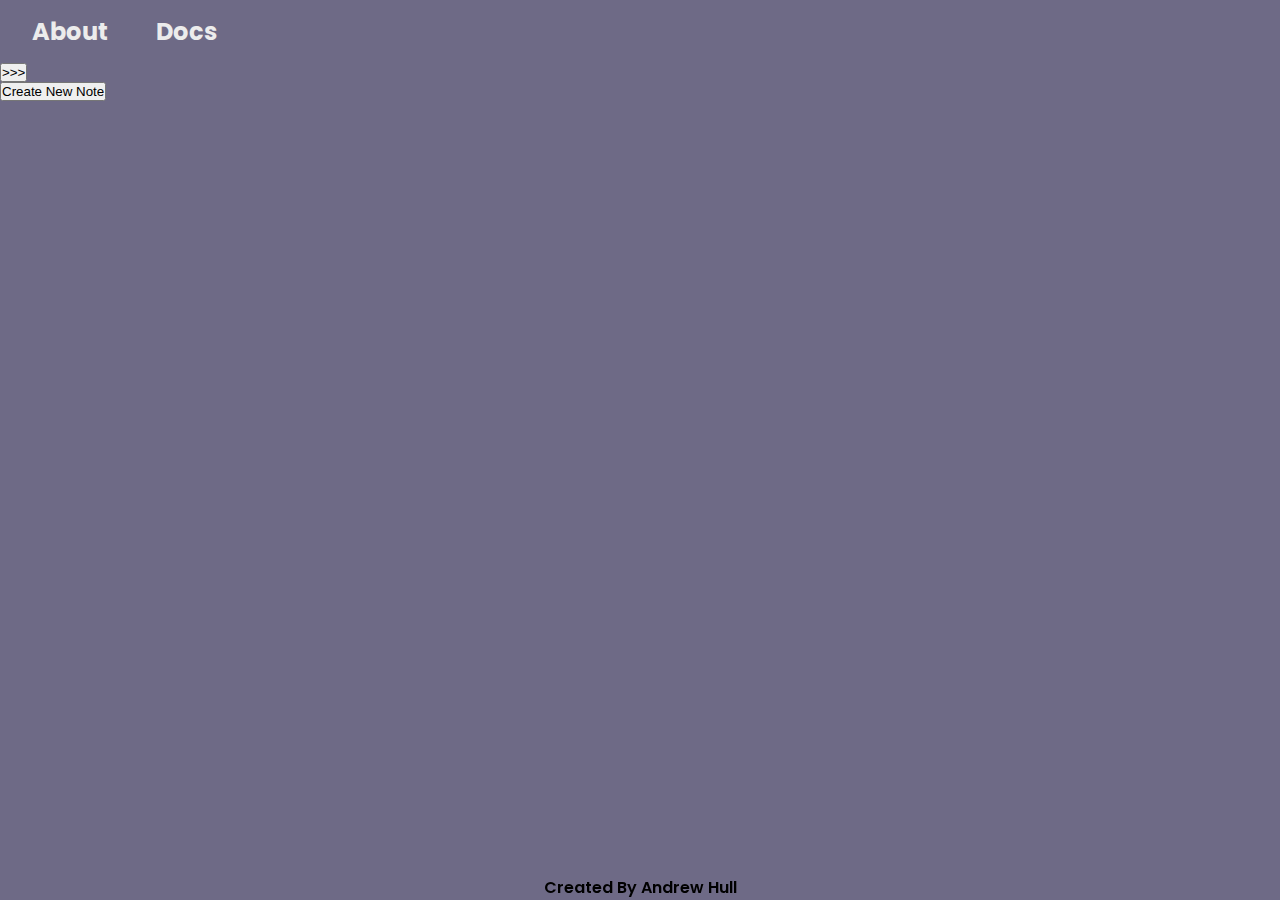
<file: index.html>
<!-- - header with none functioning about and docs links
- footer with created by, copyright or social media icons
- new note button
- textarea to enter a note
- save button
- delete button
- button to close slide-out menu
- notes list in slide-out menu -->

<!DOCTYPE html>
<html lang="en">
<head>
    <meta charset="UTF-8">
    <meta http-equiv="X-UA-Compatible" content="IE=edge">
    <meta name="viewport" content="width=device-width, initial-scale=1.0">
    <link rel="preconnect" href="https://fonts.googleapis.com"> 
    <link rel="preconnect" href="https://fonts.gstatic.com" crossorigin> 
    <link href="https://fonts.googleapis.com/css2?family=Arsenal:wght@400;700&family=Noto+Serif+Display:wght@400;700&family=Poppins:wght@300;700&family=Roboto:wght@300;700&display=swap" rel="stylesheet">
    <link rel="stylesheet" href="CSS/style.css">
    <title>Index</title>
</head>
<header>
<nav>
  <ul class="nav_link_list">
    <li class="nav_link">
      <a href="#" class="
        nav_link_a
        link__hover-effect
        ">About</a>
    </li>
    <li class="nav_link">
      <a href="#" class="
        nav_link_a
        link__hover-effect
        ">Docs</a>
    </li>
  </ul>
</nav>
</header>
    <button class = "button">>>></button>
    <div>
        <button class = "newNoteButton">Create New Note</button>
    </div>
    <footer>Created By Andrew Hull</footer>
</file>
<file: CSS/style.css>
* {
  margin: 0;
  padding: 0;
  box-sizing: border-box;
  list-style: none;
  text-decoration: none;
}

body {
  background: #6e6a86;
}
li {
  font-family: "Poppins", sans-serif;
  font-weight: 600;
}
/* CLASSES */
.container {
  display: flex;
  justify-content: end;
}

.container .contained {
  position: right;
  height: auto;
  height: 100%;
  background: #ebbcba;
  padding: 40px;
}
.newNoteButton {
  text-align: center;
}
.notelinks,
a {
  margin: 0px;
  color: #1f1d2e;
  font-weight: 700;
  display: flex;
  justify-content: right;
  color: #1f1d2e;
  padding: 14px 16px;
  font-size: 1.5em;
  text-decoration: none;
  transition: opacity 300ms ease;
}
nav {
  height: auto;
  width: 100%;
  margin: 0 auto;
  font-family: "Aresenal", sans-serif;
  position: sticky;
  top: 0px;
}

.nav_link_list {
  display: flex;
  top: 1em;
}

.nav_link_a {
  margin: 0px;
  font-weight: 700;
  display: flex;
  justify-content: left;
  color: #ececec;
  padding: 14px 16px;
  font-size: 1.5em;
  text-decoration: none;
  transition: opacity 300ms ease;
}

.nav_link {
  list-style-type: none;
  padding-left: 1em;
}

.button {
  display: flex;
  position: relative;
  width: auto;
  justify-content: end;
}

.textareadiv {
  display: flex;
  justify-content: center;
  margin-top: none;
  resize: none;
}

.textarea {
  display: flex;
  justify-content: center;
}

.s-box {
  margin-top: none;
}
.s-box {
  display: flex;
  justify-content: center;
}
.noteContainer {
  display: flex;
  justify-content: center;
  margin-bottom: 5%;
}

.About {
  display: flex;
  justify-content: right;
}

footer {
  text-align: center;
  left: 0;
  bottom: 0;
  width: 100%;
  position: fixed;
  font-family: "Poppins", sans-serif;
  font-weight: 600;
}

/* .navContainer {
  display: flex;
  justify-content: right;
  position: sticky;
  top: 0;
  list-style-type: none;
}
.navContainer ul li {
  font-family: 'Roboto', Arial, Helvetica, sans-serif;
  display: inline;
  padding-right: 20%; */

/* {
  margin: 500;
  padding: 500;
  height: max-content;
}

a:visited {
  color: #0000;
  text-decoration: none;
}
a:hover {
  color: #5e008a;
  text-decoration: none;
}
a:link {
  color: #171a1b;
  text-decoration: none;
}

.left-flexbox {
  display: flex;
  flex-direction: column;
  justify-content: left;
}

.side-menu {
  display: flex;
  justify-content: left;
  height: inherit;
  position: sticky;
  top: 0;
  list-style-type: none;
}

.button {
  background-color: #171a1b;
  font-family: "Aresenal", sans-serif;
  position: sticky;
  top: 0px;
}

.middle-flexbox {
}

.note-button {
  color: #171a1b;
  font-family: "Poppins", sans-serif;
  font-weight: 600;
  width: fit-content;
  height: fit-content;
  display: flex;
  padding-top: 200%;
  justify-content: left;
  border: none;
  background: none;
}

.nav-container {
  display: flex;
  justify-content: right;
  position: sticky;
  top: 0;
}
.nav-container ul li {
  font-family: "Poppins", sans-serif;
  font-weight: 600;
  display: inline;
  padding-right: 20%;
}

.button {
  color: black;
}

.note-flexbox {
  display: flex;
  flex-direction: row;
  justify-content: space-between;
}

.note-box {
}

footer {
  color: black;
  font-family: "Poppins", sans-serif;
  font-weight: 600;
  left: 0;
  bottom: 0;
  width: 100%;
  text-align: center;
  position: fixed;
} */

/* BELOW IS REFERENCE FROM 1620 BLOG */

/* * {
  box-sizing: border-box;
  margin: 0;
  padding: 0;
  background-color: #e5e4e3;
}

/* LEADING TITLES
span,
h1,
h2,
h3,
h4,
h5,
h6 {
  color: #171a1b;
  text-align: left;
  padding-left: 0.5em;
  line-height: 2;
}

h1 {
  font-size: 10em;
  font-family: "Aresenal", sans-serif;
  letter-spacing: -0.07em;
  padding-right: 1em;
}

h2,
h3,
h4,
h5,
h6 {
  font-family: "Poppins", sans-serif;
  font-weight: 600;
}

/* CLASSES */
/* .BCIT {
  font-family: "Poppins", sans-serif;
  margin: 0.4em;
  font-weight: 400;
  padding-left: 1.105em;
}
.PROJECT {
  font-family: "Poppins", sans-serif;
  margin: 0.4em;
  font-weight: 400;
  padding-left: 1.105em;
}
.BLOG {
  font-family: "Poppins", sans-serif;
  margin: 0.4em;
  font-weight: 400;
  padding-left: 1.105em;
}
.BLOGNAV {
  margin: 0px;
  color: #171a1b;
  font-weight: 700;
  color: #ececec;
  padding: 14px 16px;
  text-decoration: none;
  transition: opacity 300ms ease;
}
.hobbies {
  padding-bottom: 5em;
  padding-right: 70em;
}
.align {
  display: flex;
  flex-direction: row;
  padding-right: 55.5em;
  padding-left: 1em;
}
.VAR {
  display: flex;
  flex-direction: row;
  padding-left: 1em;
  padding-bottom: 1em;
  padding-right: 55.5em;
}
.JAVA {
  width: 100%;
  padding-left: 1em;
}
.NFT {
  padding-left: 1em;
}
.REFERENCE {
  padding-left: 1em;
}
.blog-hover {
  background-color: black;
}
/*  MISCELLANEOUS */
/* body {
  background-color: #171a1b;
}

li {
  padding-left: 1em;
  font-family: "Aresenal", sans-serif;
}

p {
  display: flex;
  flex-direction: row;
  /* padding-right: 58em;
    padding-left: 1em; */
/* font-size: 16px;

  font-family: "Noto Serif Display", serif;
} */

/* pre code {
  font-family: monospace;
  border: 1px solid #171a1b;
  display: block;
  padding: 20px;
  background-color: #171a1b;
  color: #ececec;
  display: flex;
  flex-direction: column;
  align-items: flex-start;
}
a:visited {
  color: #0000;
}
a:hover {
  color: #5e008a;
}
a:link {
  color: #171a1b;
} */
/* NAVIGATION */
/* nav {
  height: auto;
  width: 100%;
  margin: 0 auto;
  background-color: #171a1b;
  font-family: "Aresenal", sans-serif;
  position: sticky;
  top: 0px;
}

.nav_link_list {
  display: flex;
  top: 1em;
  background-color: #171a1b;
}

.nav_link_a {
  margin: 0px;
  color: #171a1b;
  font-weight: 700;
  display: flex;
  justify-content: left;
  color: #ececec;
  padding: 14px 16px;
  font-size: 1.5em;
  text-decoration: none;
  transition: opacity 300ms ease;
}

.nav_link {
  list-style-type: none;
  padding-left: 1em;
}

@media screen and (max-width: 600px) {
  body {
    display: flex;
    flex-direction: column;
  }
}  */
</file>
